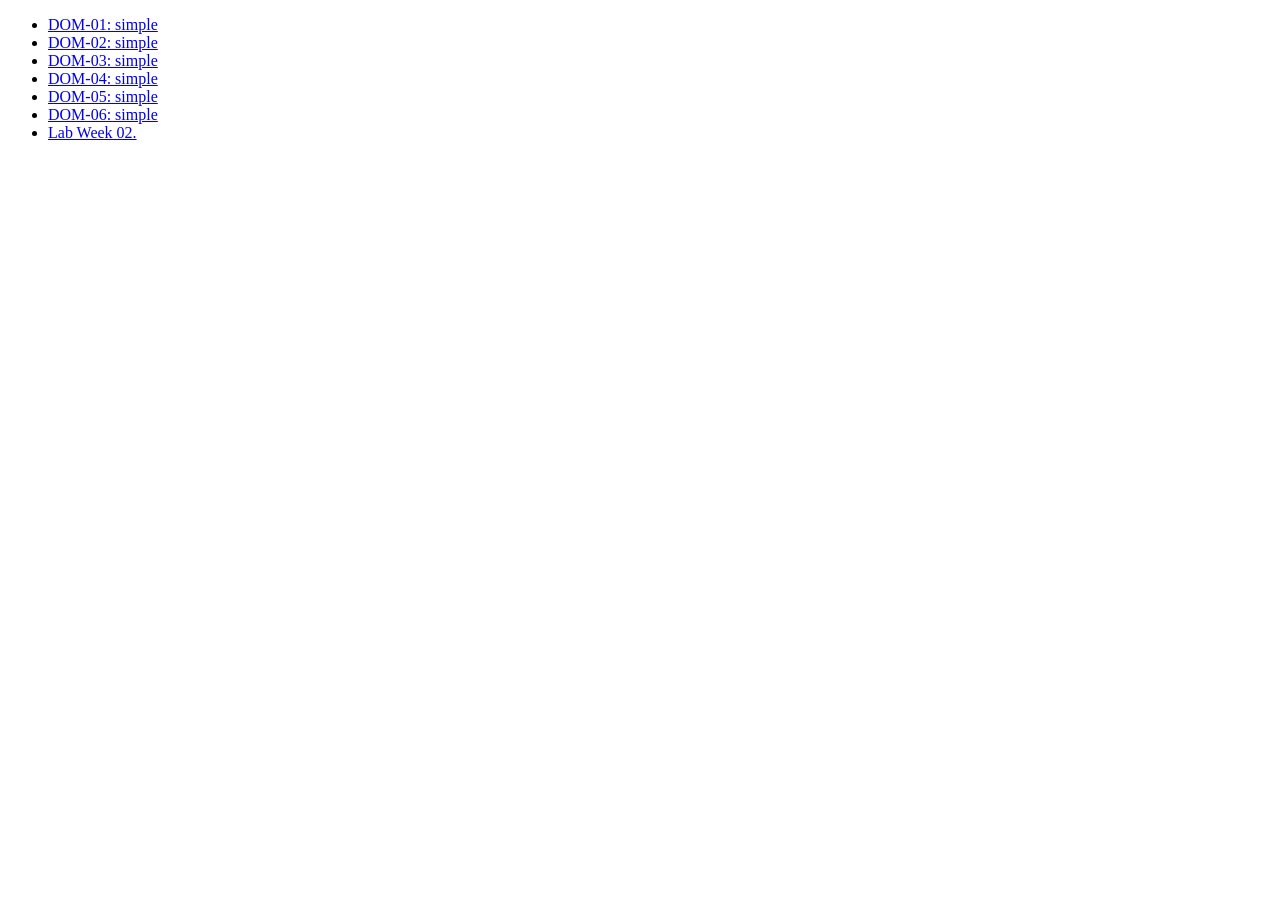
<file: index.html>
<!doctype html>
<html lang="en">
  <head>
    <meta charset="UTF-8" />
    <meta name="viewport" content="width=device-width, initial-scale=1.0" />
    <title>DOM</title>
  </head>
  <body>
    <ul>
      <li>
        <a href="./dom-01-simple.html">DOM-01: simple</a>
      </li>
      <li>
        <a href="./dom-02-addeble.html">DOM-02: simple</a>
      </li>
      <li>
        <a href="./dom-03-template.html">DOM-03: simple</a>
      </li>
      <li>
        <a href="./dom-04-removable.html">DOM-04: simple</a>
      </li>
      <li>
        <a href="./dom-05-module.html">DOM-05: simple</a>
      </li>
      <li>
        <a href="./dom-06-final.html">DOM-06: simple</a>
      </li>
      <li><a href="dom-lab-section.html">Lab Week 02.</a></li>
    </ul>
  </body>
</html>
</file>
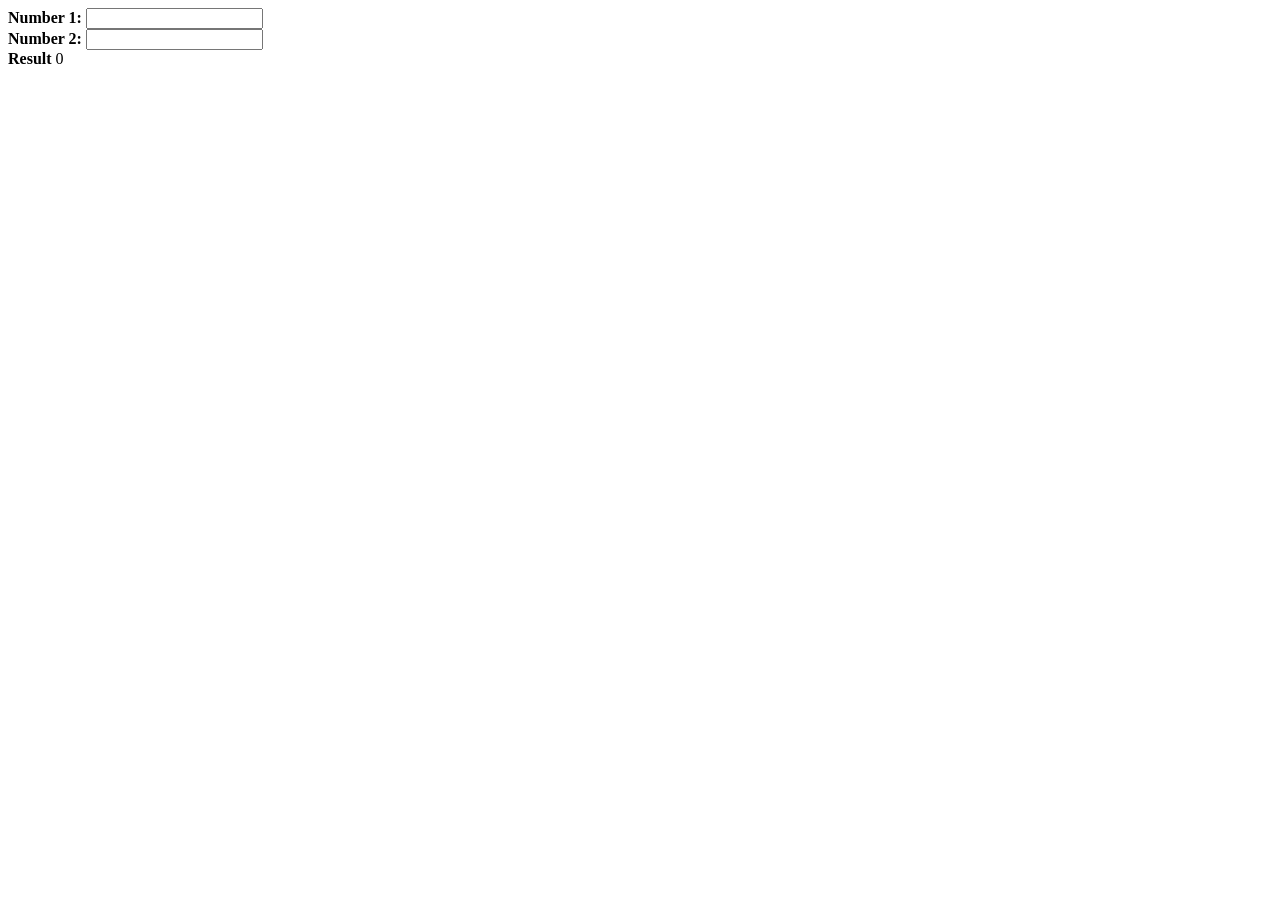
<file: dom-01-simple.html>
<!doctype html>
<html lang="en">
  <head>
    <meta charset="UTF-8" />
    <meta name="viewport" content="width=device-width, initial-scale=1.0" />

    <script type="application/javascript" src="./js/dom-01-simple.js"></script>

    <title>DOM-01: Simple</title>
  </head>
  <body>
    <label>
      <b>Number 1:</b>
      <input type="number" class="app-inp-number" />
    </label>
    <br />
    <label>
      <b>Number 2:</b>
      <input type="number" class="app-inp-number" />
    </label>
    <br />
    <label>
      <b>Result</b>
      <output class="app-out-number">0</output>
    </label>
  </body>
</html>
</file>
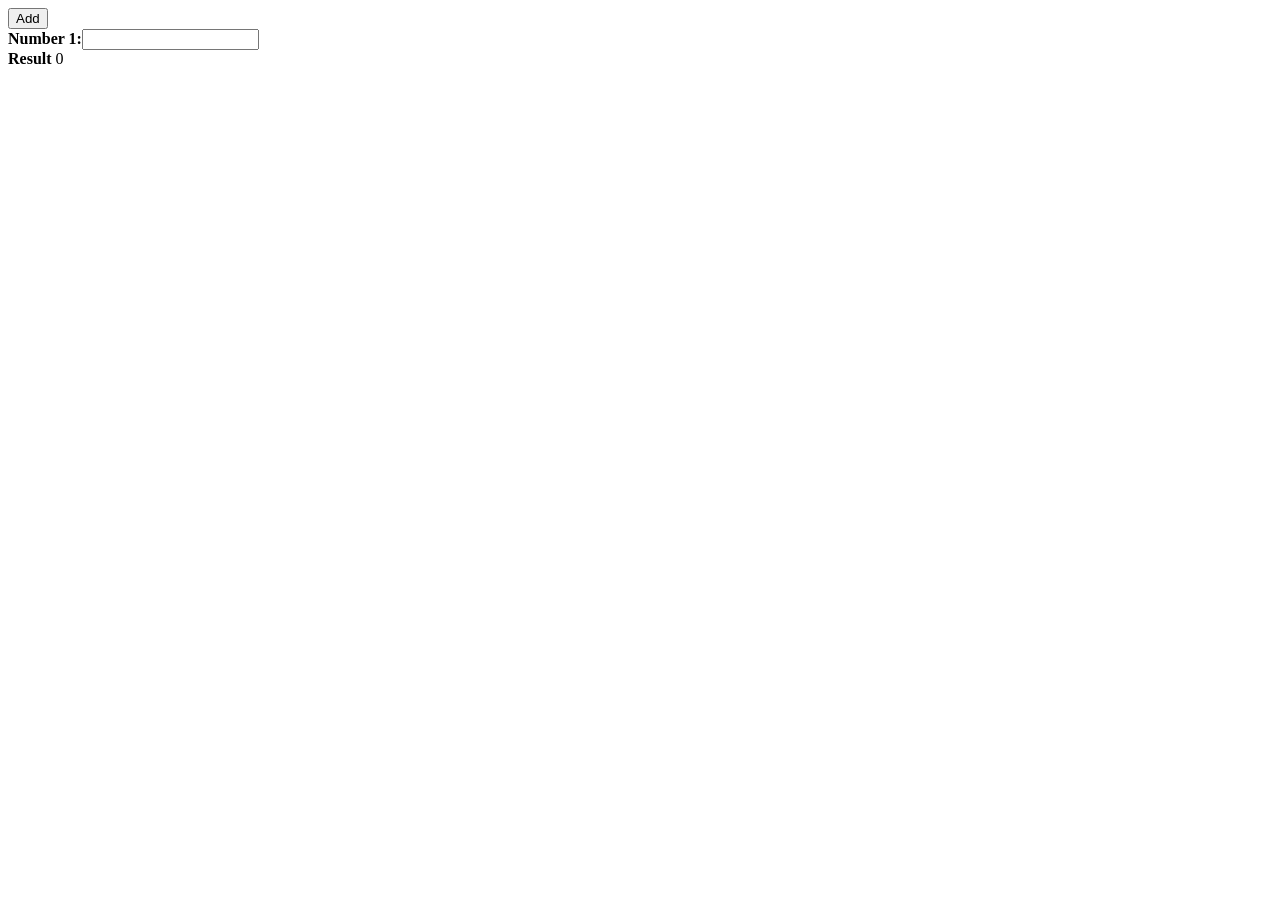
<file: dom-02-addeble.html>
<!doctype html>
<html lang="en">
  <head>
    <meta charset="UTF-8" />
    <meta name="viewport" content="width=device-width, initial-scale=1.0" />

    <script type="application/javascript" src="./js/dom-02-addeble.js"></script>
    <link rel="Stylesheet" src="./css/dom.css"></script>
    <title>DOM-02: Simple</title>
  </head>
  <body>
    <button type="button" class="app-cmd-add-input">Add</button>
    <div class="app-cmp-number-list"></div>
    <label>
      <b>Result</b>
      <output class="app-out-number">0</output>
    </label>
  </body>
</html>
</file>
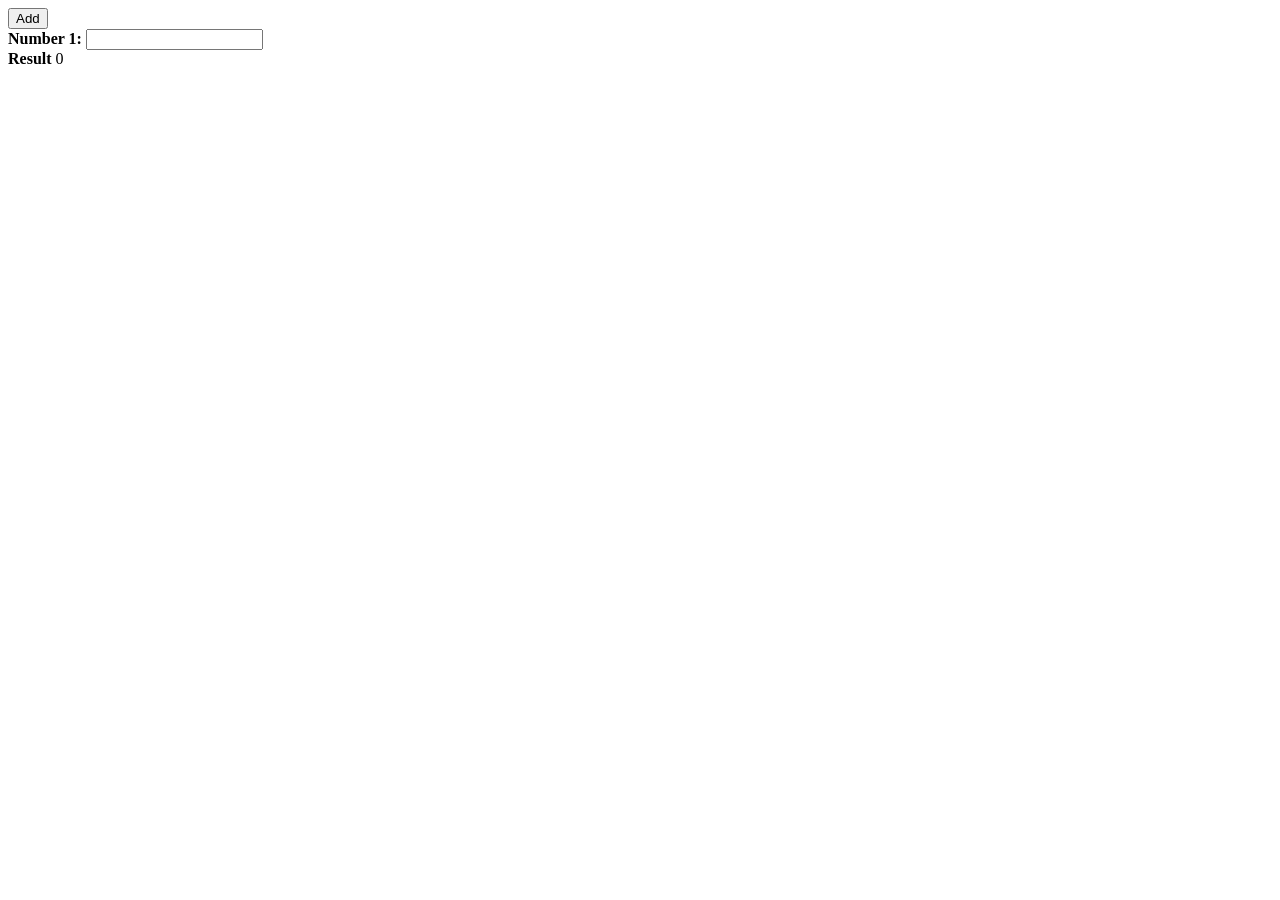
<file: dom-03-template.html>
<!doctype html>
<html lang="en">
  <head>
    <meta charset="UTF-8" />
    <meta name="viewport" content="width=device-width, initial-scale=1.0" />

    <script type="application/javascript" src="./js/dom-03-template.js"></script>
    <link rel="Stylesheet" src="./css/dom.css"></script>
    <title>DOM-02: Simple</title>
  </head>
  <body>
    <button type="button" class="app-cmd-add-input">Add</button>
    <div class="app-cmp-number-list">
<template class="app-tmp-number-component">
    <div class="app-cmp-number">
<label>
    <b>Number <span class="app-title-number"></span>:</b>
    <input type="number" class="app-inp-number"/>
</label>
    </div>
</template>


    </div>
    <label>
      <b>Result</b>
      <output class="app-out-number">0</output>
    </label>
  </body>
</html>
</file>
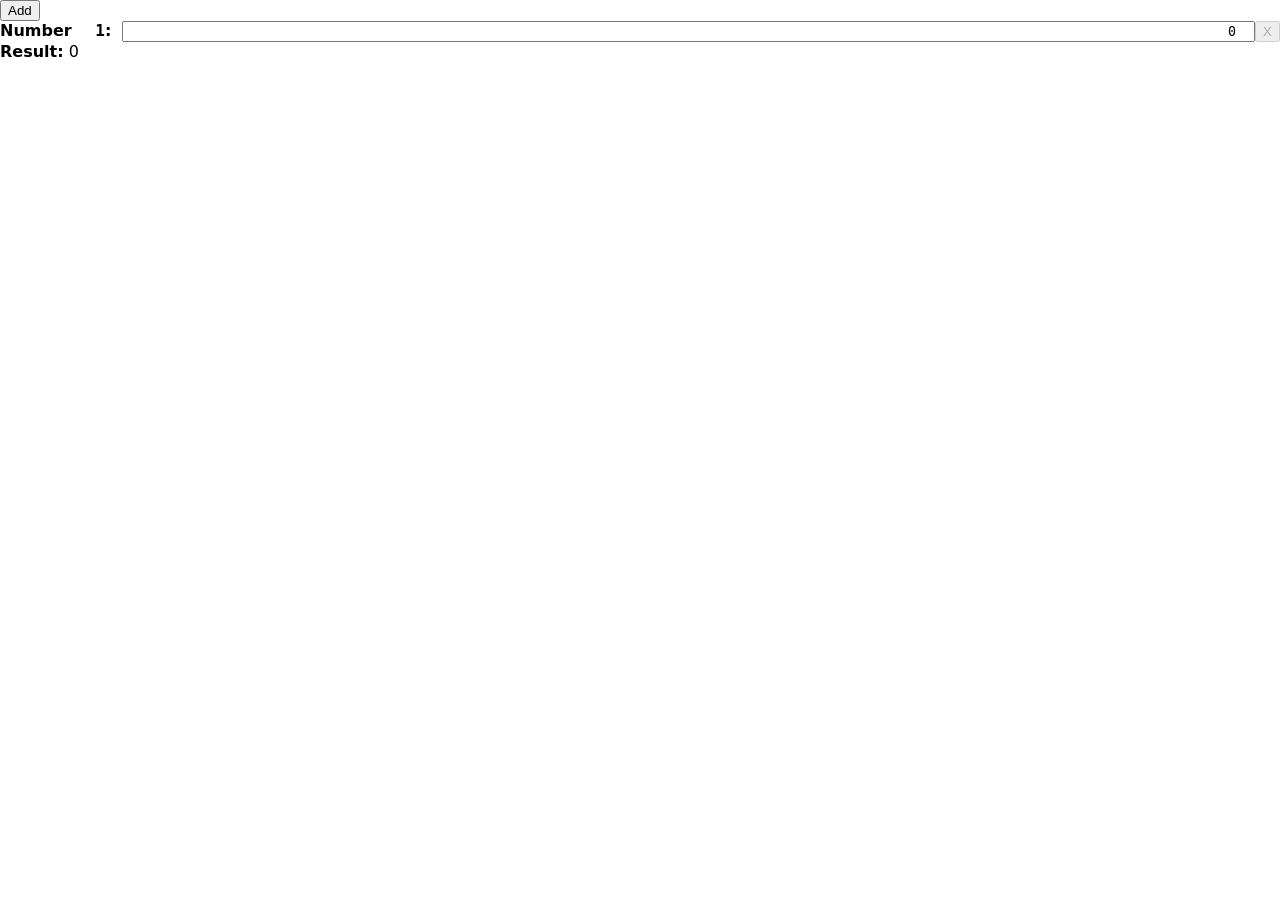
<file: dom-05-module.html>
<!doctype html>
<html lang="en">
  <head>
    <meta charset="UTF-8" />
    <meta name="viewport" content="width=device-width, initial-scale=1.0" />

    <link rel="stylesheet" href="./css/dom.css" />

    <script type="module" src="./js/dom-05-module.js"></script>

    <title>DOM-05: Module</title>
  </head>
  <body>
    <button type="button" class="app-cmd-add-number-input">Add</button>
    <div class="app-cmp-number-list">
      <template class="app-tmp-number-component">
        <div class="app-cmp-number">
          <label>
            <b>Number <span class="app-title-number"></span>:</b>
            <input type="number" class="app-inp-number" value="0" />
          </label>
          <button type="button" class="app-cmd-remove-number-input">X</button>
        </div>
      </template>
    </div>
    <label>
      <b>Result:</b>
      <output class="app-out-number">0</output>
    </label>
  </body>
</html>
</file>
<file: css/dom.css>
:root {
  font-family:
    system-ui,
    -apple-system,
    BlinkMacSystemFont,
    "Segoe UI",
    Roboto,
    Oxygen,
    Ubuntu,
    Cantarell,
    "Open Sans",
    "Helvetica Neue",
    sans-serif;

  --app-monospace-font: ui-monospace, monospace;
}

:root,
body {
  padding: 0px;
  margin: 0px;
}

.app-cl-primary {
  --app-color: blue;
}

.app-cl-warn {
  --app-color: red;
}

.app-cl-column-container {
  display: flex;
  flex-direction: column;

  row-gap: 4px;
}

input[type="number"],
.app-cl-number {
  font-family: var(--app-monospace-font);
  text-align: right;
}

.app-cl-btn {
  display: inline-flex;
  flex-direction: row;

  align-items: center;

  padding: 0.5em 1ch;

  font-weight: bold;

  color: var(--app-color, inherit);

  & > * {
    pointer-events: none;
  }

  &.app-cl-icon {
    padding: 0px;
  }

  &:disabled {
    opacity: 0.25;
  }
}

.app-cmp-number {
  display: flex;
  flex-direction: row;

  align-items: stretch;

  & > label {
    flex: 1 0 auto;

    display: inline-flex;
    flex-direction: row;

    align-items: baseline;

    & > b {
      display: inherit;
      flex-direction: inherit;
      align-items: inherit;

      margin-right: 1ch;

      width: 10ch;

      & > .app-title-number {
        margin-left: auto;

        font-family: var(--app-monospace-font);
      }
    }

    & > :is(input, output) {
      flex: 1 0 auto;

      box-sizing: border-box;
      height: 100%;
    }

    & > output {
      font-weight: bold;
      text-decoration: underline double;
    }
  }
}

.app-cmp-section {
  display: flex;
  flex-direction: column;

  width: min(320px, 100%);

  margin-left: auto;
  margin-right: auto;

  & > header {
    margin-bottom: 8px;
  }

  .app-cmp-number-list {
    display: flex;
    flex-direction: column;
    row-gap: 4px;
  }
}
</file>
